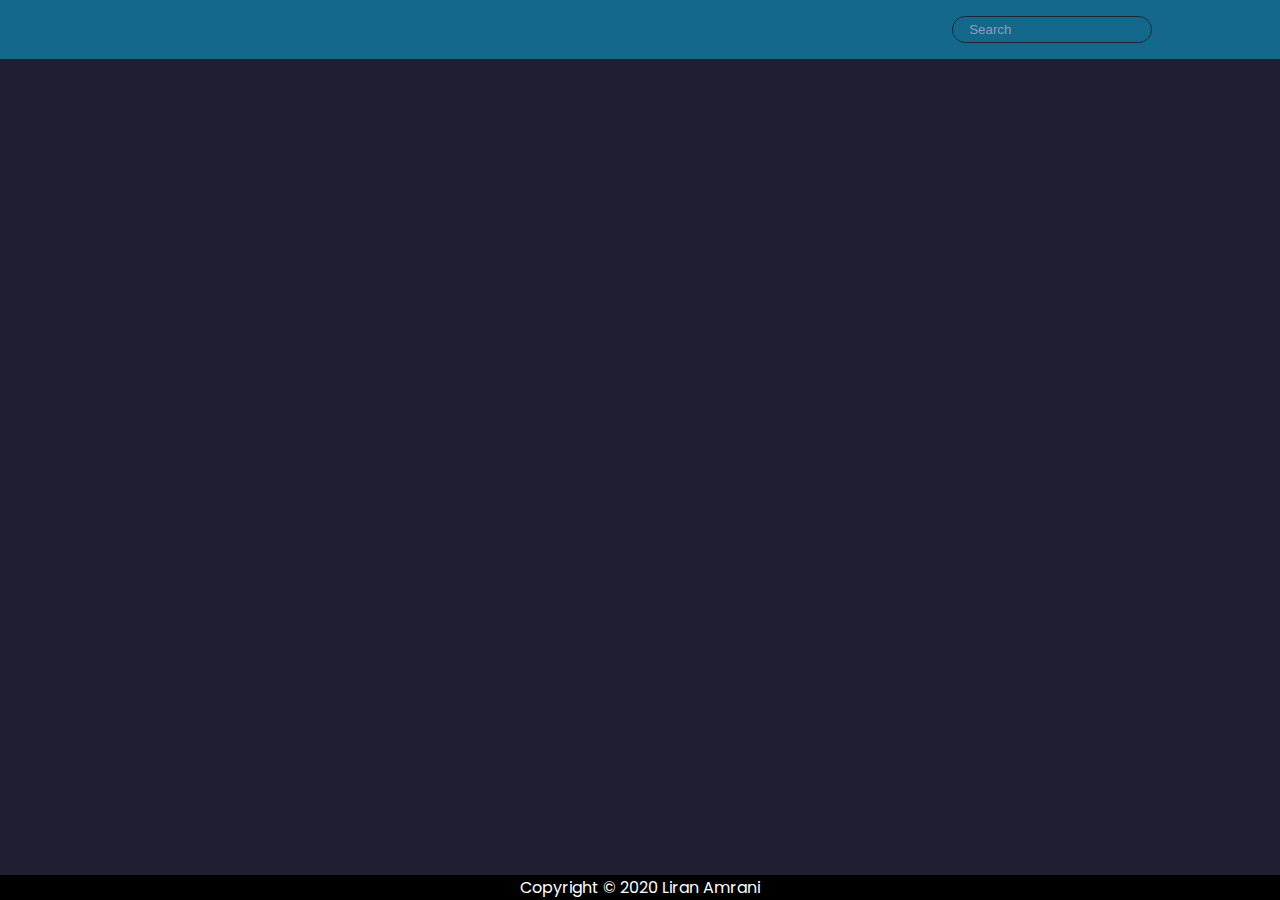
<file: JSmovieApp/index.html>
<!DOCTYPE html>
<html lang="en">
<head>
    <meta charset="UTF-8">
    <meta name="viewport" content="width=device-width, initial-scale=1.0">
    <title>Movie App</title>
    <link rel="stylesheet" href="./style.css">
    <link rel="stylesheet" href="https://cdnjs.cloudflare.com/ajax/libs/font-awesome/5.14.0/css/all.min.css">
    <script src="./script.js" defer></script>
</head>
<body>
    <!--<h1>Movie App</h1>-->
    <header>
    <form id="search-form">
        <input type="text" placeholder="Search" id="search"  autocomplete="off">
    </form>
</header>
   <div class="movies-container">
      
       </div>
   </div>
</body>
<footer>
    <div class="copyright">Copyright &copy; 2020 Liran Amrani</div>
</footer>
</html>
</file>
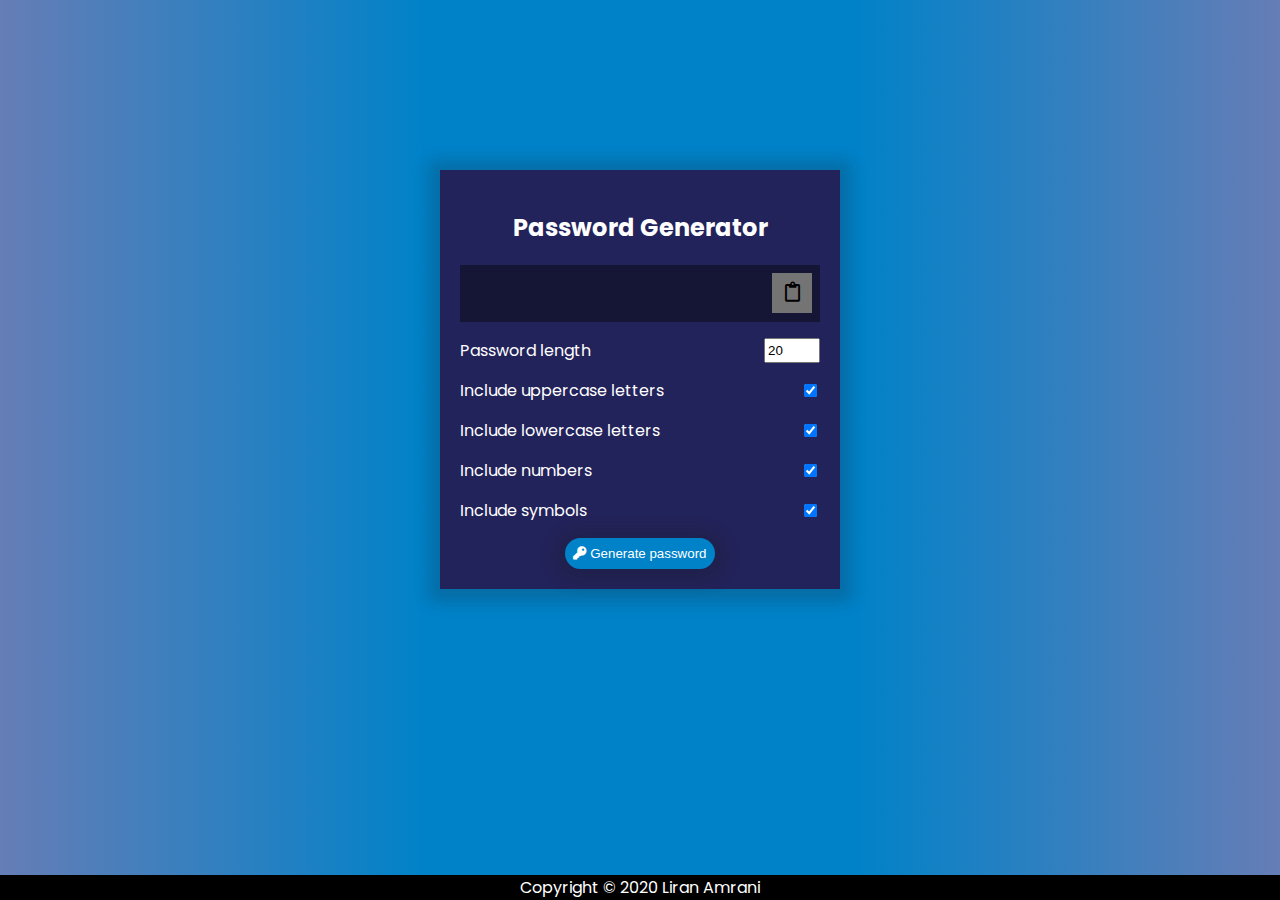
<file: JsPasswordGenerator/index.html>
<!DOCTYPE html>
<html lang="en">
<head>
    <meta charset="UTF-8">
    <meta name="viewport" content="width=device-width, initial-scale=1.0">
    <title>Password Generator</title>
    <link rel="stylesheet" href="./style.css">
    <link rel="stylesheet" href="https://cdnjs.cloudflare.com/ajax/libs/font-awesome/5.14.0/css/all.min.css">
    <script src="./script.js" defer></script>
</head>
<body>
    <div class="generator-container">
        <h2>Password Generator</h2>
        <div class="result">
            <span class="pass-result" id="result"></span>
            <button disabled='true' class="copy"><i class="far fa-clipboard"></i></button>
        </div>
        <div class="settings">
            <div class="setting">
                <label for="length">Password length</label>
                <input type="number" id="length" min="4" max="20" value="20">
            </div>
            <div class="setting">
                <label for="uppercase">Include uppercase letters</label>
                <input type="checkbox" id="uppercase" checked="">
            </div>
            <div class="setting">
                <label for="lowercase">Include lowercase letters</label>
                <input type="checkbox" id="lowercase" checked="">
            </div>
            <div class="setting">
                <label for="numbers">Include numbers</label>
                <input type="checkbox" id="numbers" checked="">
            </div>
            <div class="setting">
                <label for="symbols">Include symbols</label>
                <input type="checkbox" id="symbols" checked="">
            </div>

        </div>
        <button class="generate"><i class="fas fa-key"></i> Generate password</button>
    </div>
</body>
<footer>
    <div class="copyright">Copyright &copy; 2020 Liran Amrani</div>
</footer>
</html>
</file>
<file: JSmovieApp/style.css>
@import url('https://fonts.googleapis.com/css2?family=Poppins:wght@200;400;600&display=swap');
* {
    box-sizing: border-box;
}
body{
    padding-bottom:30px;
    margin: 0;
    align-items: center;
    justify-content: center;
    font-family: "Poppins", sans-serif;
    background-color: #1e1f33;

}
h1{
    padding-bottom: 1rem;
    color: #13688c;
    font-family: inherit;
    font-size: 40px;
    font-weight: normal;
    text-shadow: 0 1px 1px #fff;
    margin: 0.5rem 0rem 0.8rem;
    text-align: center;
}
header{
    padding: 1rem;
    display: flex;
    justify-content: flex-end;
    background-color: #13688C;
}
button{
    outline: none;
}

.movies-container {
    display: flex;
    flex-wrap: wrap;
    align-items: center;
    justify-content: center;
    
}



input{
    color: #909dbb;;
    background-color: #13688C;
    margin-right: 7rem;
    border: 1px solid #202633;
    border-radius: 1em;
    outline: none;
    float: right;
    padding: 0.3rem;
    z-index: 3;
    position: relative;
    padding-left: 1rem;
}
input::placeholder{
    color: #909dbb;

}
input:focus{
    background-color: #1e1f33;
}

.movie-info{

    display: flex;
    justify-content: space-between;
    
}
.movie-info .rank{
    max-height: 25px;
    font-weight: bold;
    font-size: 13px;
    float: right;
    margin: 0.5rem 1rem 1rem 0rem;
    background-color: hsl(240, 8%, 5%);
    padding: 0.2rem;
    border: 1px solid black;
    border-radius: 20%;
}

.movies-container .movie {
    position: relative;
    color: white;
    font-family: inherit;
    background-color: #13688C;
    width: 330px;
    height: 300px;
    margin: 1rem;
    display: table;
    text-align: center;
    box-shadow: 0px 1px 9px 2px #ffffff1a;

}
.movies-container .movie h4{
      
    color: white;
    font-family: inherit;
    margin: 0.5rem 0.6rem 0.8rem;
}

.movies-container  .movie:hover {
    background-color: rgb(61, 60, 50);
    
}

.overview{
    max-height: 100%;
    position: absolute;
    overflow: auto;
    bottom: 0;
    left: 0;
    right: 0;
    background-color: white;
    padding: 2rem;
    color: black;
    transform: translateY(100%);
    opacity: 0;
    transition: transform 0.3s ease-in;
}

.movies-container  .movie:hover .overview {
    opacity: 0.85;
    transform: translateY(0%);
    
}

.movies-container .movie img {
    max-width: 100%;
    
    position: relative;
}

footer{
    position: fixed;
    left: 0;
    bottom: 0;
    width: 100%;
    background-color: black;
    color: white;
    text-align: center;
}
</file>
<file: JsPasswordGenerator/style.css>
@import url('https://fonts.googleapis.com/css2?family=Poppins:wght@200;400;600&display=swap');
* {
    box-sizing: border-box;
}
body{
    color: white;
    padding-bottom:30px;
    margin: 0;
    align-items: center;
    justify-content: center;
    display: flex;
    font-family: "Poppins", sans-serif;
    background: #667db6;  /* fallback for old browsers */
background: -webkit-linear-gradient(to right, #667db6, #0082c8, #0082c8, #667db6);  /* Chrome 10-25, Safari 5.1-6 */
background: linear-gradient(to right, #667db6, #0082c8, #0082c8, #667db6); /* W3C, IE 10+/ Edge, Firefox 16+, Chrome 26+, Opera 12+, Safari 7+ */
}

h2{
    color: white;
    font-weight: bold;
}

.generator-container{
    text-align: center;
    background-color: #23235B;
    box-shadow: 0px 2px 15px 11px rgb(26 26 26 / 20%);
    padding: 20px;
    width: 400px;
    max-width: 100%;
    position: absolute;
    left: 50%;
    top: 30%;
    margin-top: -100px; /* half of you height */
    margin-left: -200px; /* half of you width */
    margin-bottom: 2rem;
}
.pass-result{
    padding: 1.7rem;
    overflow: auto;
    max-width: 340px;
    overflow-wrap: anywhere;
}


::-webkit-scrollbar {
    display: none;
}

.result{
    width: 100%;
    
    position: relative;
    color: white;
    padding: 1rem 0;
    background-color: rgba(0, 0, 0, 0.4);
    margin: 1rem 0 1rem 0;
}

.copy{
    font-size: 20px;
    position: absolute;
    top: 8px;
    right: 8px;
    height: 40px;
    width: 40px;
    border: none;
    outline: none;
    background-color:  #0082c8;
    color: white;
    cursor: pointer;
}

.settings{
    
}

.setting{
    display: flex;
    justify-content: space-between;
    margin: 15px 0;
}

.generate{
    color: white;
    background-color: #0082c8;
    box-shadow: 0px 2px 15px 11px rgb(26 26 26 / 20%);
    border-radius: 2em;
    padding: 0.5rem; 
    border: none;
    outline: none;
    cursor: pointer;
}

.copy:disabled{
    background-color: #747474;
    color: black;
    cursor: not-allowed;
}

.generate:hover{
    background-color: #004063;
}

footer{

    position: fixed;
    left: 0;
    bottom: 0;
    width: 100%;
    background-color: black;
    color: white;
    text-align: center;
    
}
</file>
